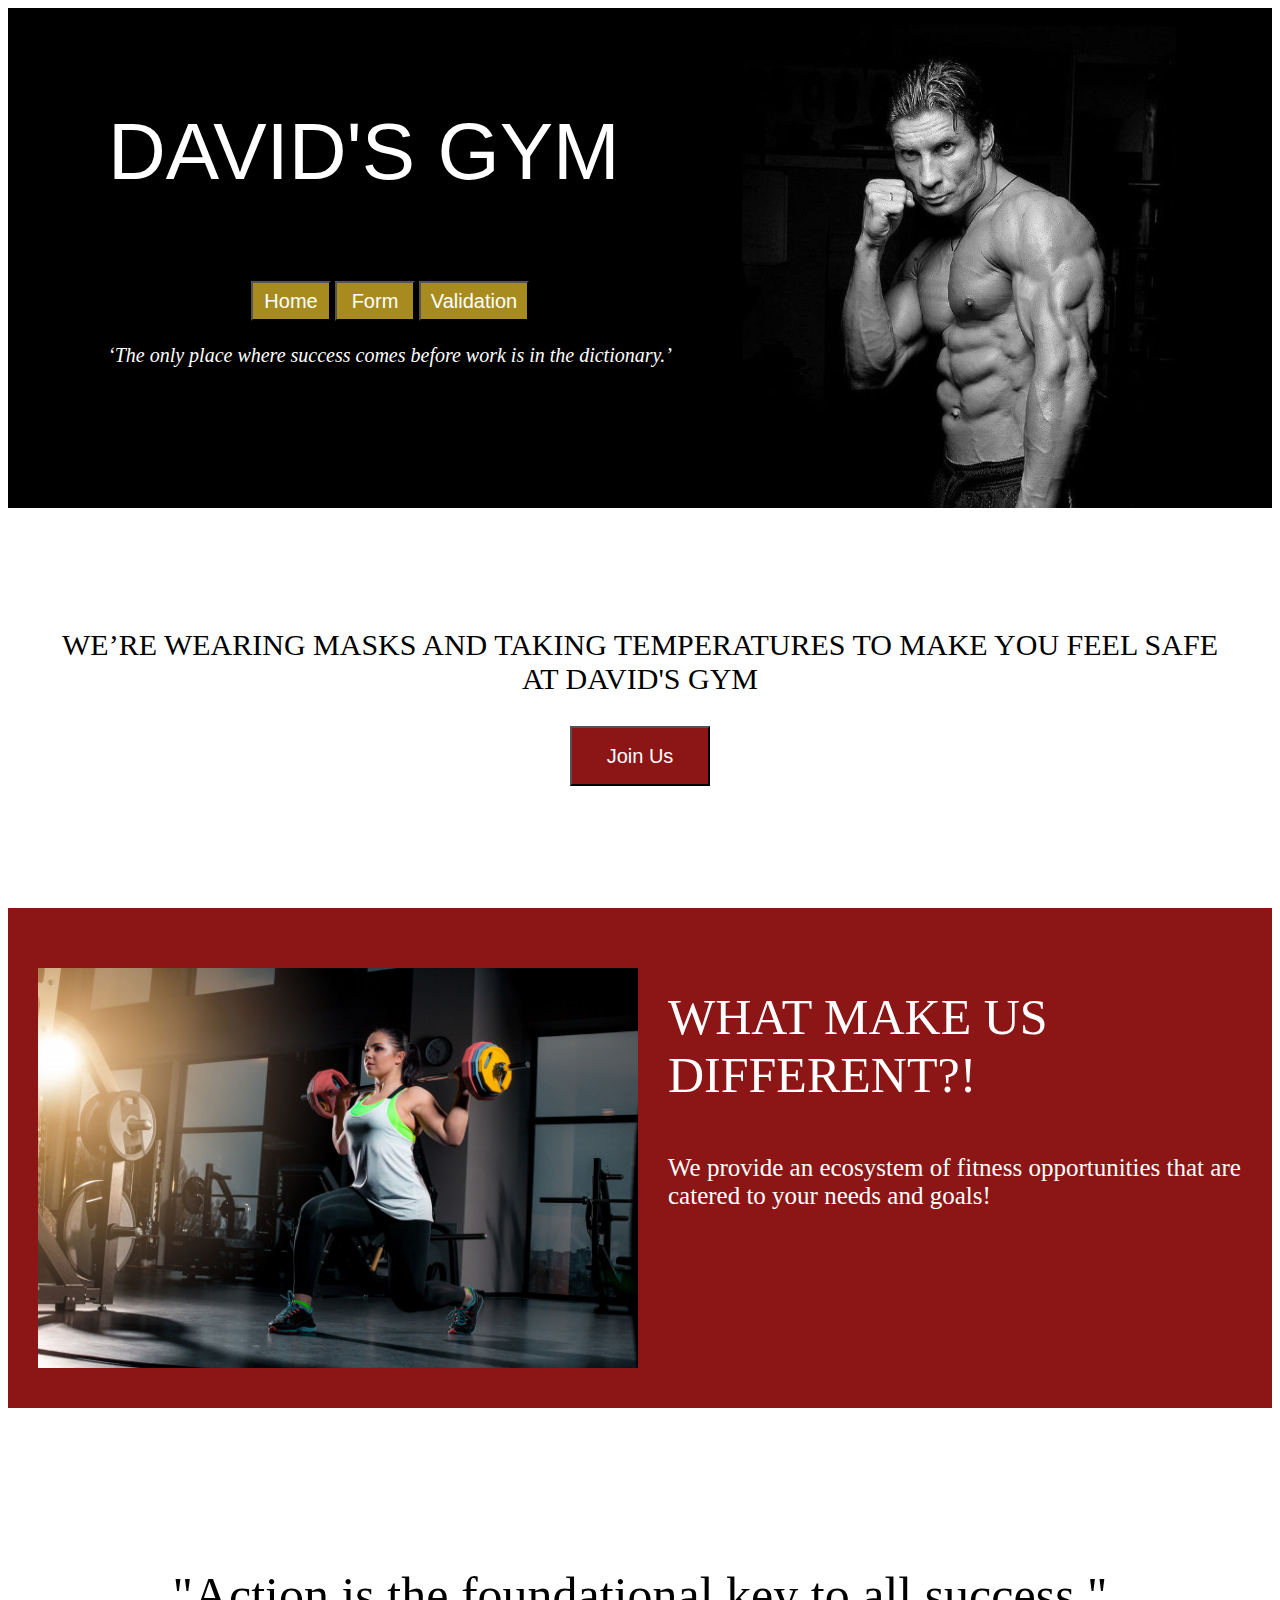
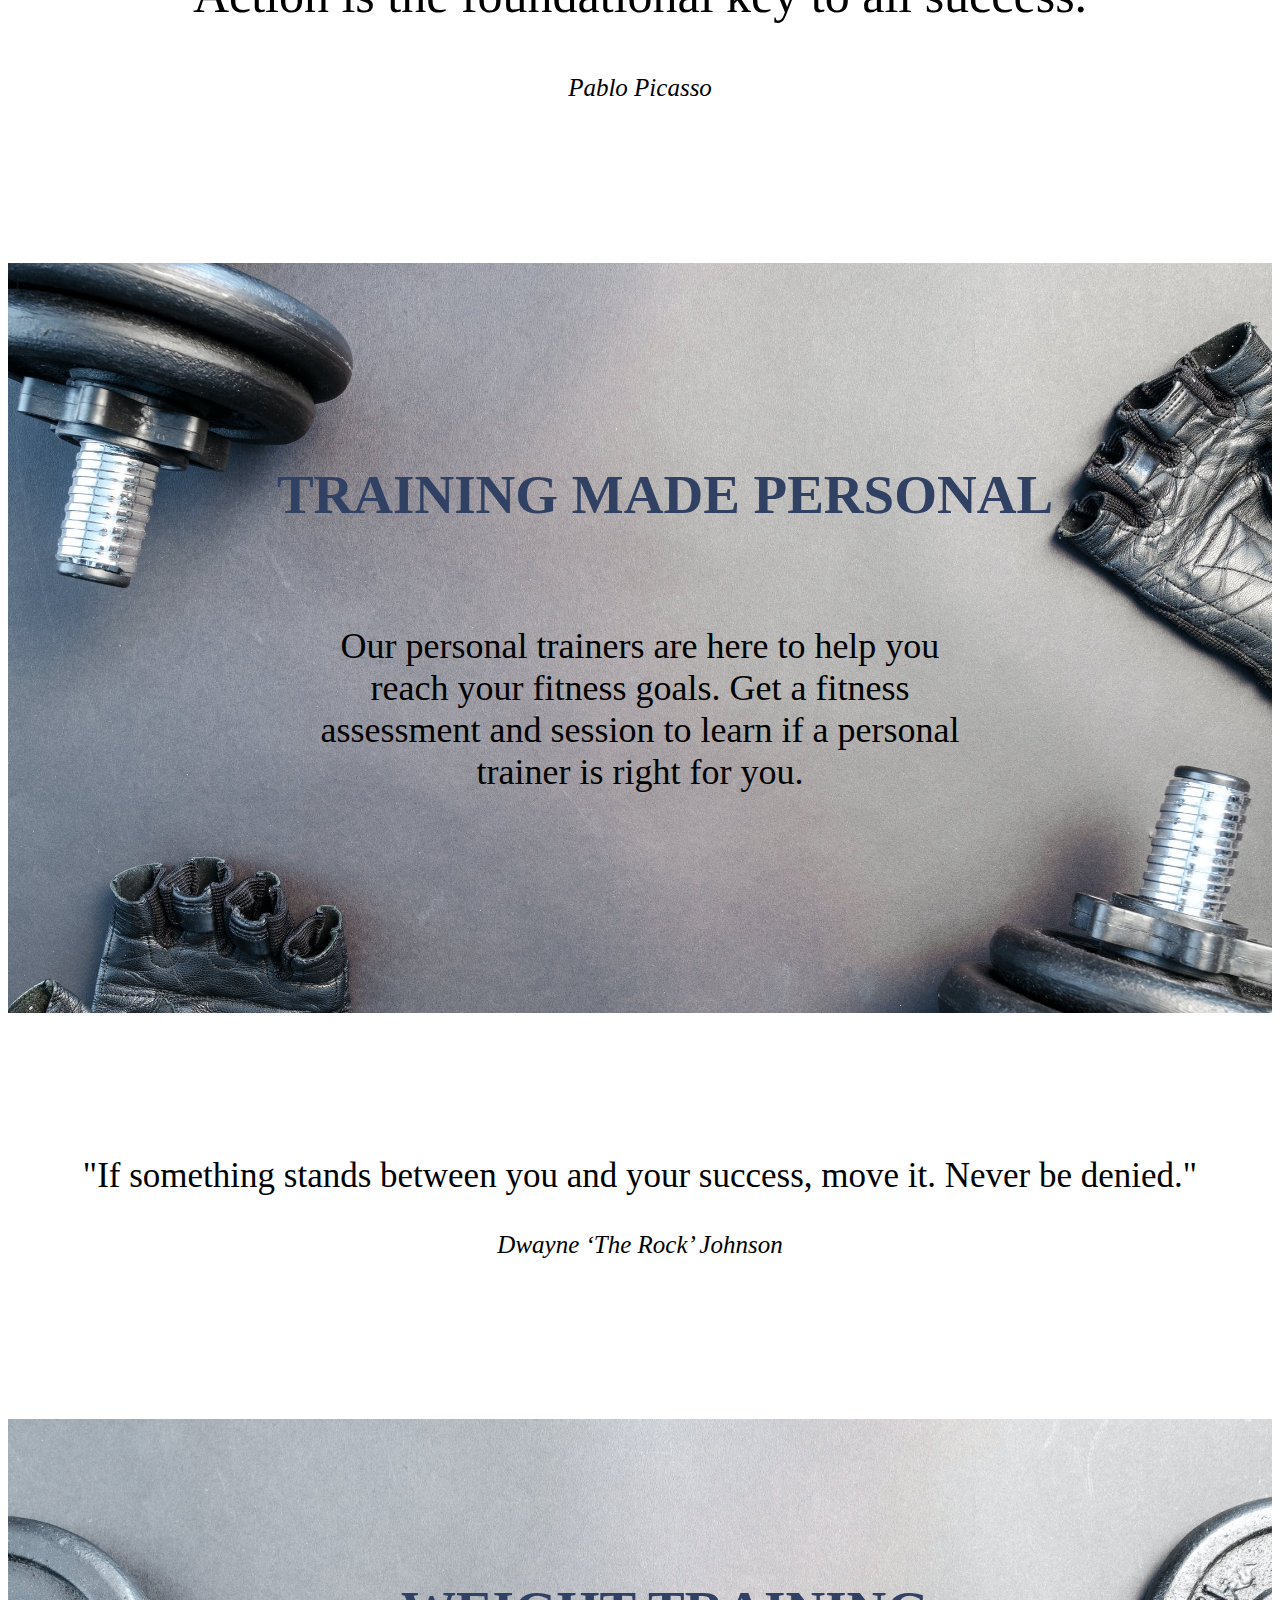
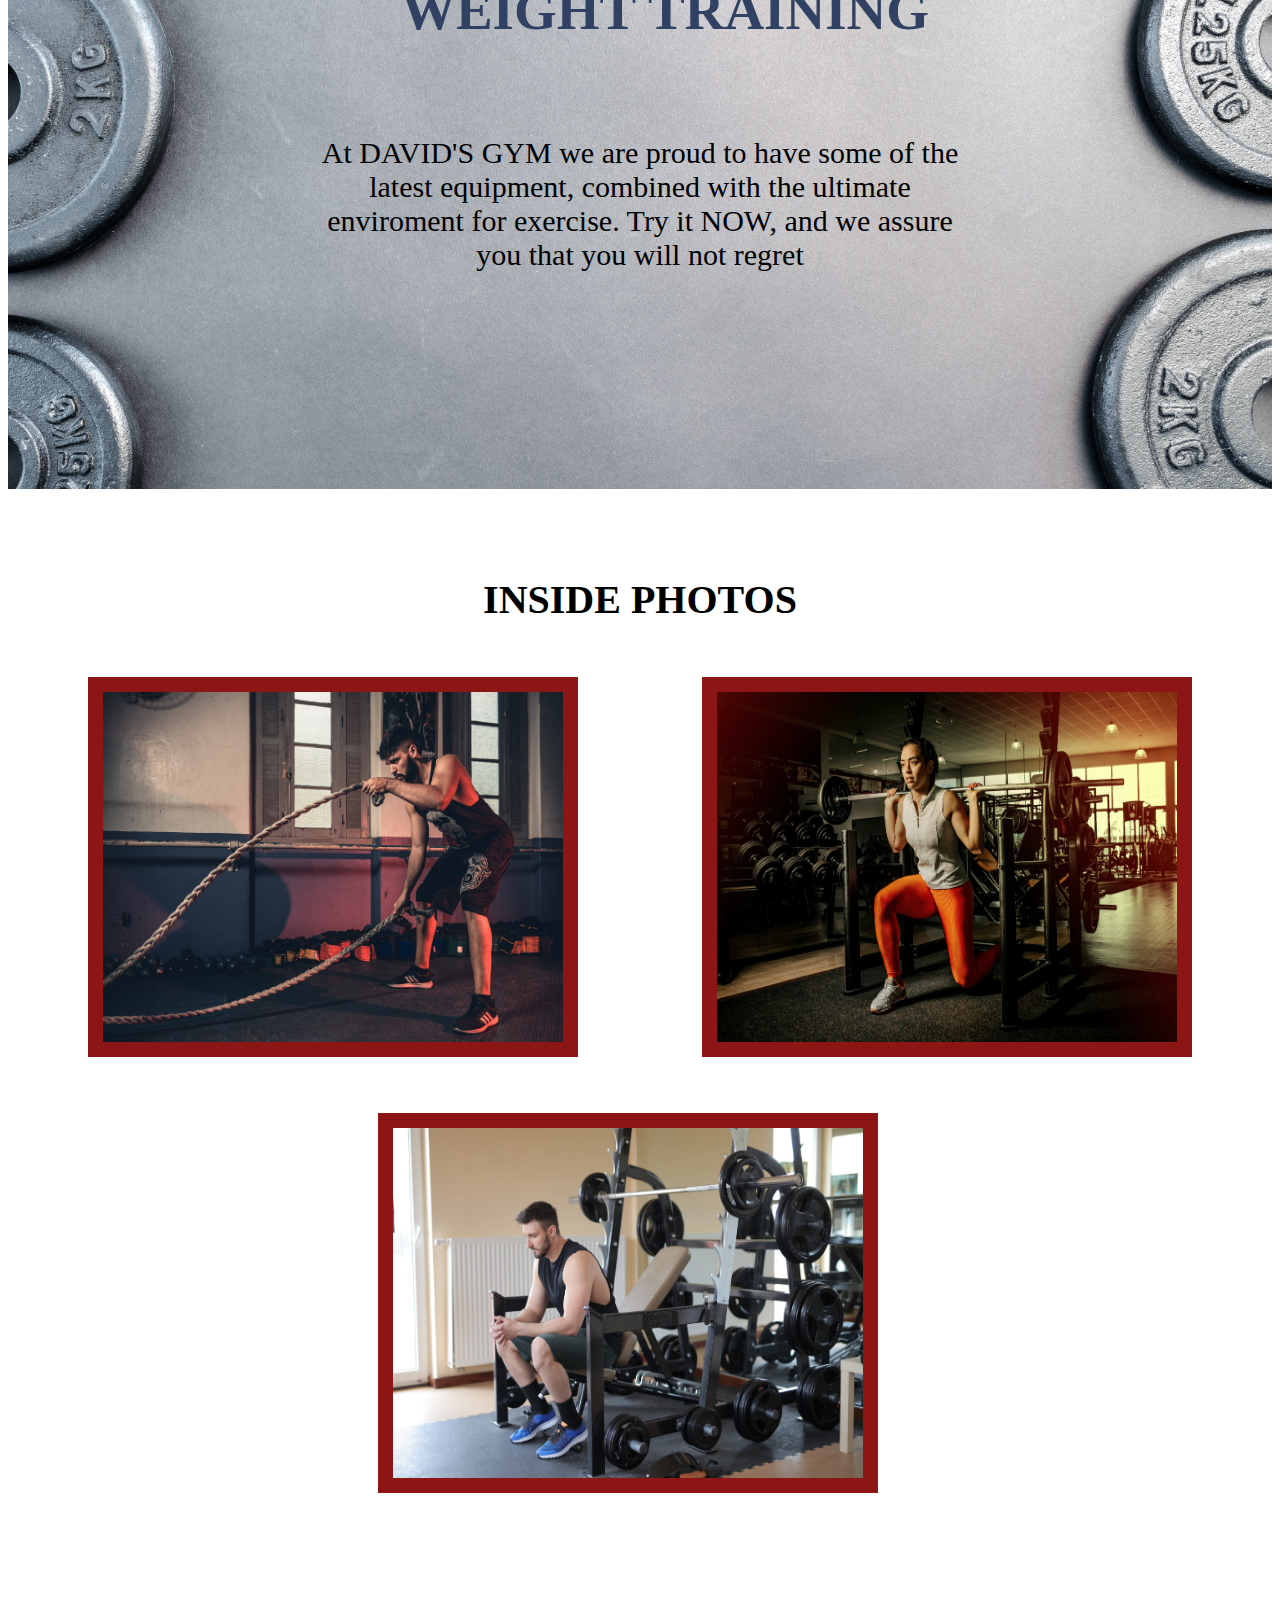
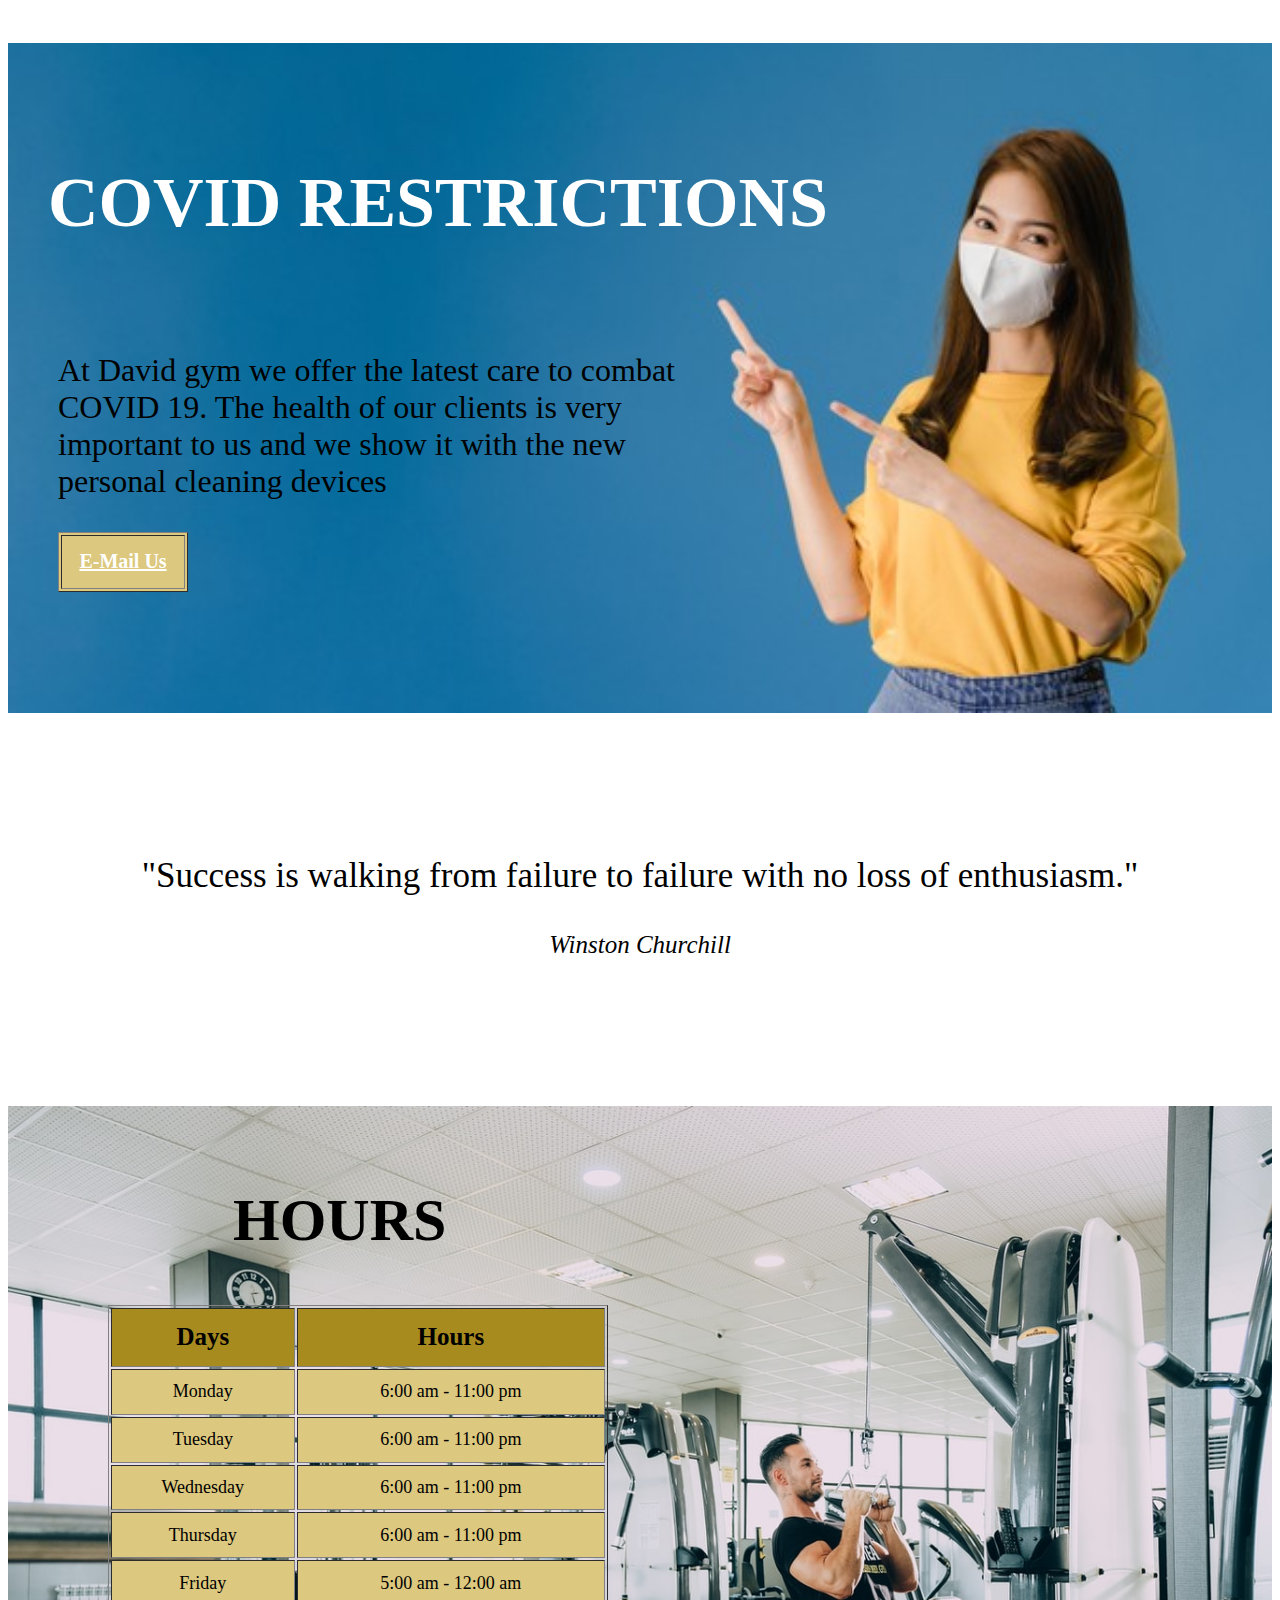
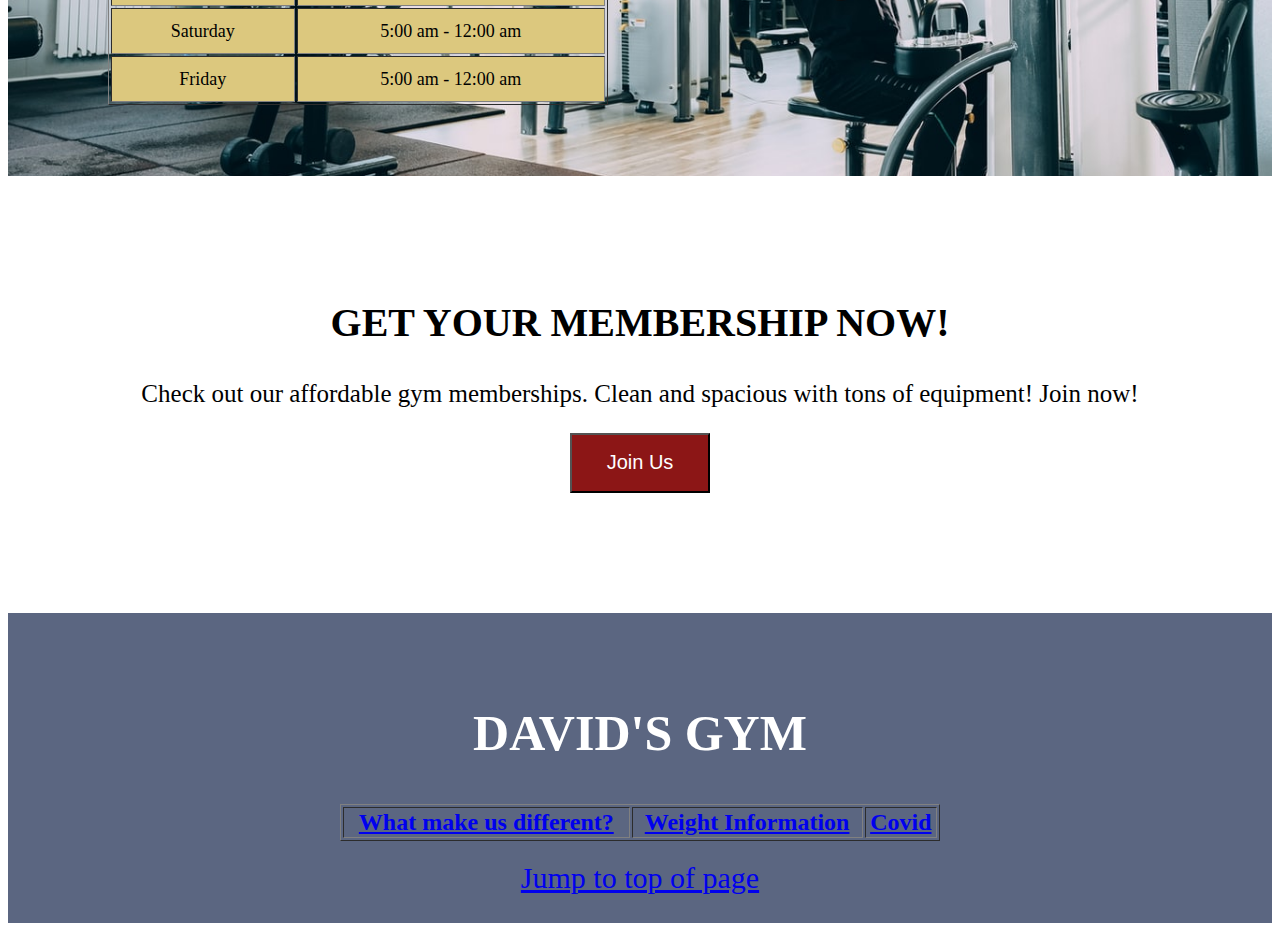
<file: index.html>
<!DOCTYPE html>
<!--David Carhuapoma-->
<!--5/5/2021-->
<html>
<head>
	<title>David's Gym</title>
</head>
<body>
<a id="top"></a>

<!--Start of the CSS Style-->
<style>
body {
    background-color: #FFFFFF;
 }

.banner {
    background-image: url(banner1.jpg);
    height: 500px;
    width: 100%;
    background-position: fixed;
    background-repeat: no-repeat;
    background-size: cover;
    position: relative
    border-radius: 12px;
  }

.imageone {
   background-color: #8C1616;
   height: 500px;
   text-align: right;
  }

.imagetwo {
    background-image: url(imagetwo.jpg);
    height: 750px;
    width: 100%;
    background-repeat: no-repeat;
    background-size: auto;
    background-size: cover;
    background-position: fixed;
}

.imagethree {
    background-image: url(imagethree.jpg);
    height: 670px;
    width: 100%;
    background-repeat: no-repeat;
    background-size: auto;
    background-size: cover;
    background-position: fixed;
}

.imagefour {
    background-image: url(covid.jpg);
    height: 670px;
    width: 100%;
    background-repeat: no-repeat;
    background-size: auto;
    background-size: cover;
    background-position: fixed;
    margin-top: 150px;

}

.hours {
    background-image: url(hours.jpg);
    height: 670px;
    width: 100%;
    background-repeat: no-repeat;
    background-size: auto;
    background-size: cover;
    background-position: fixed;

}
.squareone {
   background-color: #8C1616;
   height: 380px;
   width: 490px;
   float: left;
   margin-left: 80px;
   margin-top: 20px;
}

.squaretwo {
   background-color: #8C1616;
   height: 380px;
   width: 490px;
   float: right;
   margin-right: 80px;
   margin-top: 20px;
}

.squarethree {
   background-color: #8C1616;
   height: 380px;
   width: 500px;
   margin-top: 490px;
   margin-left: 370px;
}

.banner2 {
   background-color:#5B6681;
   height: 310px;
   background-size: cover;
   margin-top:120px;
}

.hours1 {
    padding-left:100px;
}

.email {
    padding-left:50px;	

}

.inside {
    padding-top:50px;
}

<!--End of teh CSS Style-->

</style>


<!--First Banner-->
<div class="banner">
  <div>
    <br/>
    <p style= "font-family:Verdana, sans-serif; color:white; font-size:80px; padding-left: 100px">DAVID'S GYM</p>

    <table border="0" style= "padding-left: 240px">
    <tr>
<!--Button Link to the Home Page-->
    <td style="color:white; font-size:22px">
    <input type="button"  onclick="location.href='index.html'" style="background-color:#A88B1E; color:white; font-size: 20px; height: 40px; width: 80px" value="Home"/><br/>
    </td>

<!--Button Link to the Form Page-->
    <td style="color:white; font-size:22px">
    <input type="button"  onclick="location.href='form.html'"  style="background-color:#A88B1E; color:white; font-size: 20px; height: 40px; width: 80px" value="Form"/><br/>
    </td>

<!--Button Link to the Validation Page-->
    <td style="font-size:22px">
    <input type="button"  onclick="location.href='validation.html'" style="background-color:#A88B1E; color:white; font-size: 20px; height: 40px; width: 110px" value="Validation"/><br/>
    </td>
    </tr>
    </table>
    <i><p style="color:white; font-size:20px; padding-left: 100px">‘The only place where success comes before work is in the dictionary.’</p></i>
  </div>  
</div>


<!--First Phrase-->
<br/>
<br/>
<br/>
<br/>
<br/>
<center>
<p style="font-size:30px; padding-left: 50px; padding-right: 50px">WE’RE WEARING MASKS AND TAKING TEMPERATURES TO MAKE YOU FEEL SAFE AT DAVID'S GYM</p>
<form>
<input type="button"  onclick="location.href='validation.html'" style="background-color:#8C1616; color:white; font-size: 20px; height: 60px; width: 140px" value="Join Us"/>
</form>
</center>
<br/>
<br/>
<br/>
<br/>

<!--Start of the code for the movement of the images-->
     <div class= "imageone">
     <a id="what"></a>
     <div>

<!--Script Start-->
	
	<script>
	var imgArray = new Array(3);
	var index = 0;
function cycle()
	{
	document.banner.src = imgArray[index].src;
	index++;	
 	if (index > 2)
 	{
	index=0;
 	}
 	setTimeout("cycle()",2000);
 	return;
}

function startup()
	{
	imgArray[0] = new Image;
	imgArray[0].src = "gym.gif";
	imgArray[1] = new Image;
 	imgArray[1].src = "gym1.gif";
 	imgArray[2] = new Image;
 	imgArray[2].src = "gym2.gif";
 	cycle();
 	return;
	}
	</script>
	<body onLoad="startup()">
 	<div align="left">
 	<img style="width:600px; height:400px; padding-right:30px; padding-left:30px; padding-top:60px; float:left" name="banner" src="gym.gif">
	<p style="padding-top:80px; color:white; font-size:50px">WHAT MAKE US DIFFERENT?!</p>
	<p style="color:white; font-size:25px">We provide an ecosystem of fitness opportunities that are catered to your needs and goals!</p>
	<br/>
 	</div>
	</div>
	</div>

<!--Second Phrase-->
<br/>
<br/>
<br/>
<br/>
<br/>
<br/>
<center>
<p style="font-size:50px">"Action is the foundational key to all success."</p>
<i><p style="font-size:25px">Pablo Picasso</p></i>
</center>
<br/>
<br/>
<br/>
<br/>
<br/>


<!--Start for the second banner-->
<div class= "imagetwo">
 <div>
	<center>
	<h2 style="padding-top:200px; padding-left:50px; font-size:55px; color:#314164">TRAINING  MADE  PERSONAL</h2>
	<br/>
	<p style="padding-left:300px; padding-right:300px; font-size:36px">Our personal trainers are here to help you reach your fitness goals. Get a fitness assessment and session to learn if a personal trainer is right for you.</p>
	</center>
 </div>
</div>	

<!--Third Phrase-->
<br/>
<br/>
<br/>
<br/>
<br/>
<br/>
<center>
<p style="font-size:35px">"If something stands between you and your success, move it. Never be denied."</p>
<i><p style="font-size:25px"> Dwayne ‘The Rock’ Johnson</p></i>
</center>
<br/>
<br/>
<br/>
<br/>
<br/>

<!--Start for the thirs banner-->
<div class="imagethree">
<a id="weight"></a>
<div>
	<center>
	<h2 style="padding-top:160px; padding-left:50px; font-size:55px; color:#314164">WEIGHT TRAINING</h2>
	<br/>
	<p style="padding-left:300px; padding-right:300px; font-size:30px">At DAVID'S GYM we are proud to have some of the latest equipment, combined with the ultimate enviroment for exercise. Try it NOW, 
and we assure you that you will not regret</p>
	</center>
</div>
</div>

<br/>
<br/>
<br/>

<!--Inside pictures of the gym-->
<center>
<h2 style="font-size:40px">INSIDE PHOTOS</h2>
</center>

<div class="squareone">
<img src="inside.jpg" alt="gym image" width="460px" height="350px" style="padding-top:15px; padding-left:15px"> <!--All pictures are from FREEPIK(No copyright pictures)-->
</div>

<div class="squaretwo">
<img src="inside1.jpg" alt="gym image" width="460px" height="350px" style="padding-top:15px; padding-left:15px"> <!--All pictures are from FREEPIK(No copyright pictures)-->
</div>

<div class="squarethree">
<img src="inside2.jpg" alt="gym image" width="470px" height="350px" style="padding-top:15px; padding-left:15px"> <!--All pictures are from FREEPIK(No copyright pictures)-->
</div>


<!--Start of the fourth banner-->
<div class= "imagefour">
<a id="covid"></a>
 <div>
	
	<h2 style="padding-top:120px; padding-left:40px; font-size:70px; color:white">COVID  RESTRICTIONS</h2>
	<br/>
	<p style="padding-left:50px; padding-right:540px; font-size:32px">At David gym we offer the latest care to combat COVID 19. The health of our clients is very important to us and we show it with the new personal cleaning devices</p>
	
	<div class="email">
	<table style="height:60px; width:130px; text-align:center; background-color:#DCC87E" border="1">
	<th>
	<a style="color:white; font-size:20px" href="mailto:Davidgym@Mail.com">E-Mail Us</a>
	</th>
	</table>
	</div>
 </div>
</div>	

<!--Fourth Phrase-->
<br/>
<br/>
<br/>
<br/>
<br/>
<br/>
<center>
<p style="font-size:35px">"Success is walking from failure to failure with no loss of enthusiasm."</p>
<i><p style="font-size:25px"> Winston Churchill</p></i>
</center>
<br/>
<br/>
<br/>
<br/>

<!--Start of the schedule banner-->
<div class="hours">
<h2 style="font-size:60px; padding-top:80px; padding-left:225px">HOURS</h2>
<div class="hours1">

<table style="text-align:center; height:400px; width:500px" border="1">
<tr>
<th style="background-color:#A88B1E; font-size:25px">Days</th>
<th style="background-color:#A88B1E; font-size:25px">Hours</th>
</tr>

<tr>
<td style="background-color:#DCC87E; font-size:18px">Monday</td>
<td style="background-color:#DCC87E; font-size:18px">6:00 am - 11:00 pm</td>
</tr>

<tr>
<td style="background-color:#DCC87E; font-size:18px">Tuesday</td>
<td style="background-color:#DCC87E; font-size:18px">6:00 am - 11:00 pm</td>
</tr>

<tr>
<td style="background-color:#DCC87E; font-size:18px">Wednesday</td>
<td style="background-color:#DCC87E; font-size:18px">6:00 am - 11:00 pm</td>
</tr>

<tr>
<td style="background-color:#DCC87E; font-size:18px">Thursday</td>
<td style="background-color:#DCC87E; font-size:18px">6:00 am - 11:00 pm</td>
</tr>

<tr>
<td style="background-color:#DCC87E; font-size:18px">Friday</td>
<td style="background-color:#DCC87E; font-size:18px">5:00 am - 12:00 am</td>
</tr>

<tr>
<td style="background-color:#DCC87E; font-size:18px">Saturday</td>
<td style="background-color:#DCC87E; font-size:18px">5:00 am - 12:00 am</td>
</tr>

<tr>
<td style="background-color:#DCC87E; font-size:18px">Friday</td>
<td style="background-color:#DCC87E; font-size:18px">5:00 am - 12:00 am</td>
</tr>
</table>
</div>
</div>

<center>
<h2 style="padding-top:90px; font-size:40px">GET YOUR MEMBERSHIP NOW!</h2>
<p style="font-size:25px">Check out our affordable gym memberships. Clean and spacious with tons of equipment! Join now!<p>
<input type="button"  onclick="location.href='validation.html'" style="background-color:#8C1616; color:white; font-size: 20px; height: 60px; width: 140px" value="Join Us"/>
</center>

<!--The last banner with inside links-->
<div class="banner2">
<div class="inside">
<center>
<h2 style="font-size:50px; color:white">DAVID'S GYM<h2>

<table style="width:600px; text-align:center" border="1">
<tr>
<td>
<a href="#what">What make us different?</a>
</td>

<td>
<a href="#weight">Weight Information</a>
</td>

<td>
<a href="#covid">Covid</a>
</td>
</table>
</div>
</center>
<center>
<a style="font-size:30px" href="#top">Jump to top of page</a>
</center>
</div>

</body>
</html>
</file>
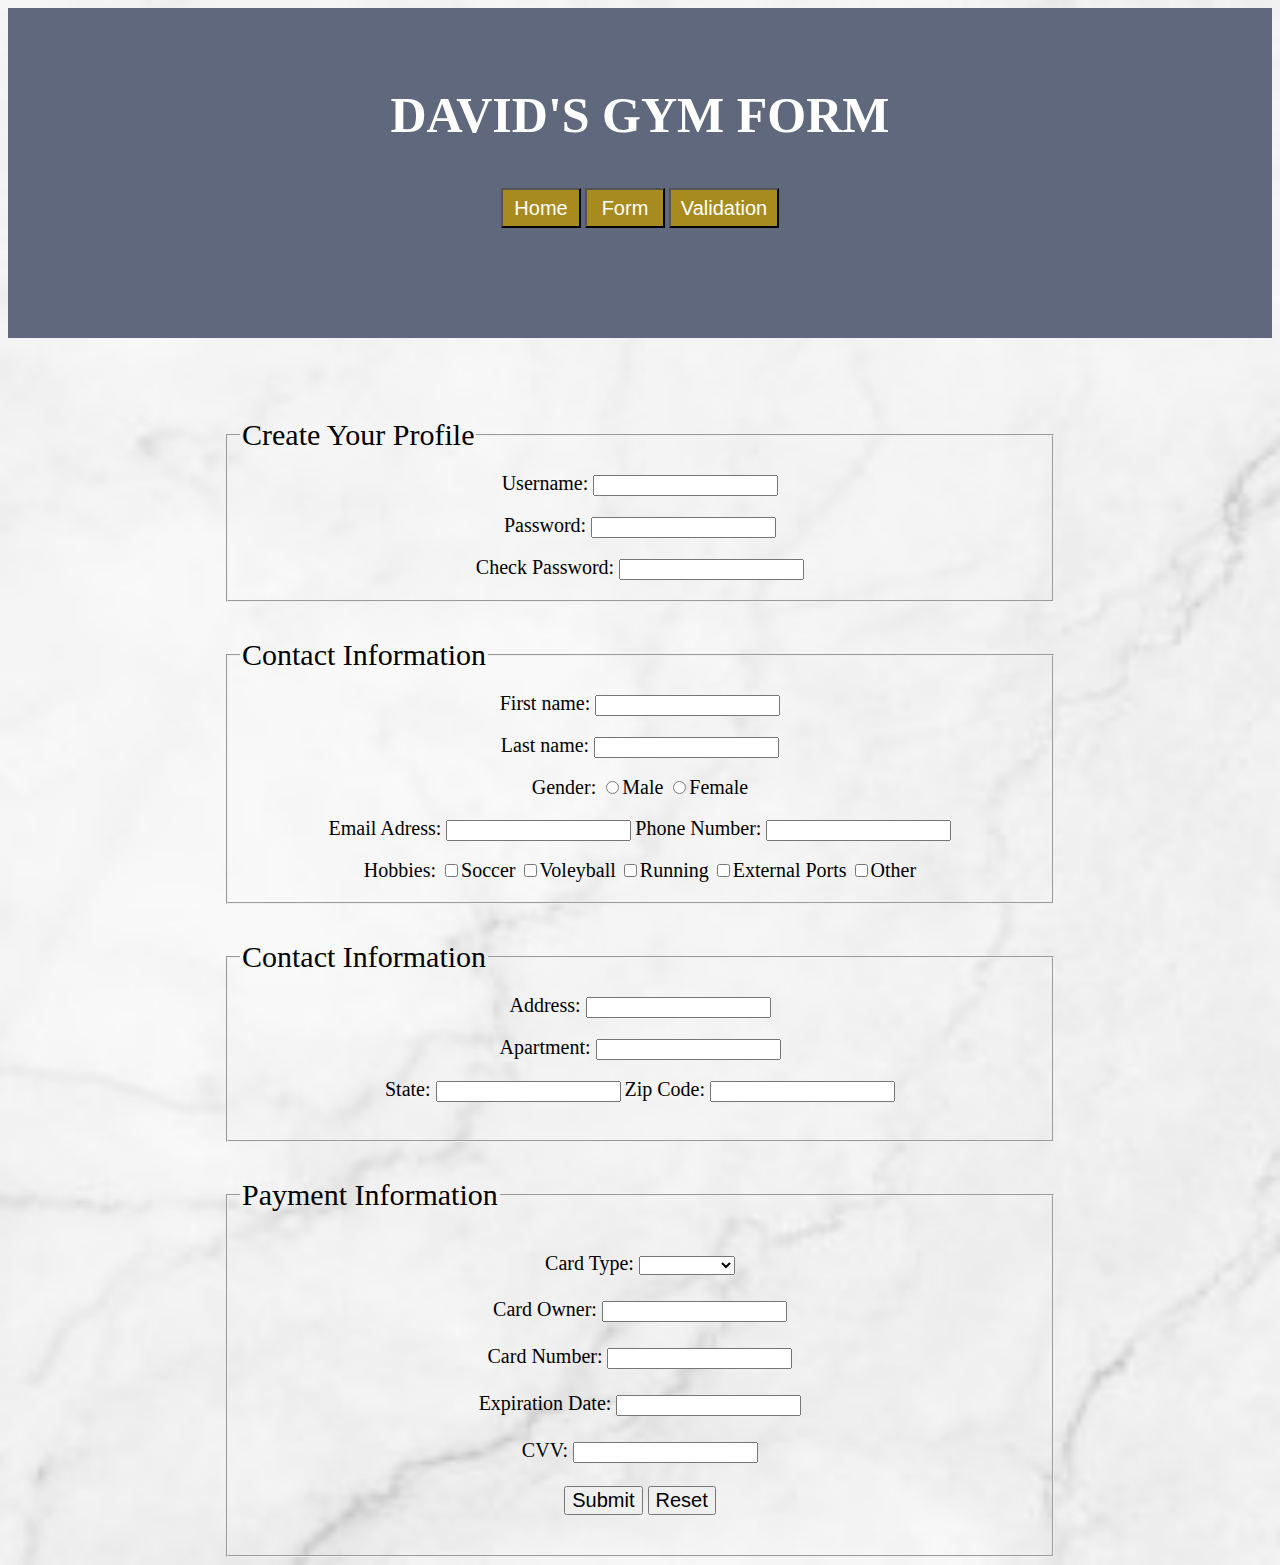
<file: form.html>
<!DOCTYPE html>
<!--David Carhuapoma-->
<!--5/19/2021-->
<html>
<head>
	<title>Gym Form</title>
</head>
<body>
<!--Start of the CSS Style-->
<style>
body {
    background-image: url(formback.jpg);
    background-repeat: no-repeat;
    background-size: cover;
 }

.banner {
    height:330px;
    background-color:#5F687C;
    width:100%;
    background-repeat: no-repeat;
    background-size: cover;
 }

</style>

<!--First banner code-->
<div class="banner">
<div>
<center>
<br/>
<br/>
<h2 style="font-size:50px; color:white">DAVID'S GYM FORM</h2>
<table border="0">
    <tr>
<!--Button Link to the Home Page-->
    <td style="color:white; font-size:22px">
    <input type="button"  onclick="location.href='index.html'" style="background-color:#A88B1E; color:white; font-size: 20px; height: 40px; width: 80px" value="Home"/><br/>
    </td>

<!--Button Link to the Form Page-->
    <td style="color:white; font-size:22px">
    <input type="button"  onclick="location.href='form.html'"  style="background-color:#A88B1E; color:white; font-size: 20px; height: 40px; width: 80px" value="Form"/><br/>
    </td>

<!--Button Link to the Validation Page-->
    <td style="font-size:22px">
    <input type="button"  onclick="location.href='validation.html'" style="background-color:#A88B1E; color:white; font-size: 20px; height: 40px; width: 110px" value="Validation"/><br/>
    </td>
    </tr>
    </table>
</div>
</div>

<!--Start of the form without the validation-->
<form style="padding-top:80px" name="Myform" onSubmit="return validation();">
<center>
<!--First Fieldest code-->
	<fieldset style="width:800px; padding-top:20px; padding-bottom:20px">
	<legend style="font-size:30px">Create Your Profile</legend>
	<label style="font-size:20px">Username: <input type="text" name="username"></label>
	<br/>
	<br/>
	<label style="font-size:20px">Password: <input type="password" name="password"></label>
	<br/>
	<br/>
	<label style="font-size:20px">Check Password: <input type="password" name="checkpassword"></label>
	</center>
	</fieldset>
	<br/>
	<br/>
<center>
<!--Second Fieldest code-->
	<fieldset style="width:800px; padding-top:20px; padding-bottom:20px">
	<legend style="font-size:30px">Contact Information</legend>
	<label style="font-size:20px">First name: <input type="text" name="Firstname"></label>
	<br/>
	<br/>
	<label style="font-size:20px">Last name: <input type="text" name="Lastname"></label>
	<br/>
	<br/>
	<label style="font-size:20px">Gender: <input type="radio" name="gender" value="male">Male</label><label style="font-size:20px">
	<input type="radio" name="gender" value="Female">Female</label></label>
	<br/>
	<br/>
	<label style="font-size:20px">Email Adress: <input type="email" name="email"></label>
	<label style="font-size:20px">Phone Number: <input type="text" name="phone"></label>
	<br/>
	<br/>
	<label style="font-size:20px">Hobbies: <input type="checkbox" name="hobby" >Soccer</label>
	<label style="font-size:20px"><input type="checkbox" name="hobby" >Voleyball</label>
	<label style="font-size:20px"><input type="checkbox" name="hobby" >Running</label>
	<label style="font-size:20px"><input type="checkbox" name="hobby" >External Ports</label>
	<label style="font-size:20px"><input type="checkbox" name="hobby" >Other</label>	
	</fieldset>
	<br/>
	<br/>

<!--Third Fieldest code-->
        <fieldset style="width:800px; padding-top:20px; padding-bottom:20px">
	<legend style="font-size:30px">Contact Information</legend>
	<label style="font-size:20px">Address: <input type="text" name="Address"></label>
	<br/>
	<br/>
	<label style="font-size:20px">Apartment: <input type="text" name="Apartment"></label>
	<br/>
	<br/>
	<label style="font-size:20px">State: <input type="text" name="State" ></label>
	<label style="font-size:20px">Zip Code: <input type="text" name="Zip" ></label>
	<br/>
	<br/>
	</fieldset>
	<br/>
	<br/>

<!--Fourth Fieldest code-->
	<fieldset style="width:800px; padding-top:20px; padding-bottom:20px">
	<legend style="font-size:30px">Payment Information</legend>
	<p style="font-size:20px"> Card Type:
	<select name="cardtype">
        <option value=" "></option>
	<option value="visa">Visa</option>
	<option value="master">Master Card</option>
	<option value="Paypal">PayPal</option>
	<option value="OTHER">Other</option>
	</select>
	<br/>
	<br/>
	<label style="font-size:20px">Card Owner: <input type="text" name="cardowner"></label>
	<br/>
	<br/>
	<label style="font-size:20px">Card Number: <input type="text" name="cardnum"></label>
        <br/>
	<br/>
	<label style="font-size:20px">Expiration Date: <input type="text" name="expdate"></label>
        <br/>
	<br/>
	<label style="font-size:20px">CVV: <input type="password" name="cvv"></label>
	<br/>
	<br/>
	<input style="font-size:20px;" type="submit" value="Submit"/>
	<input style="font-size:20px" type="reset" value="Reset" onClick="reset()"/>
	</fieldset>
</form>
</body>
</html>
</file>
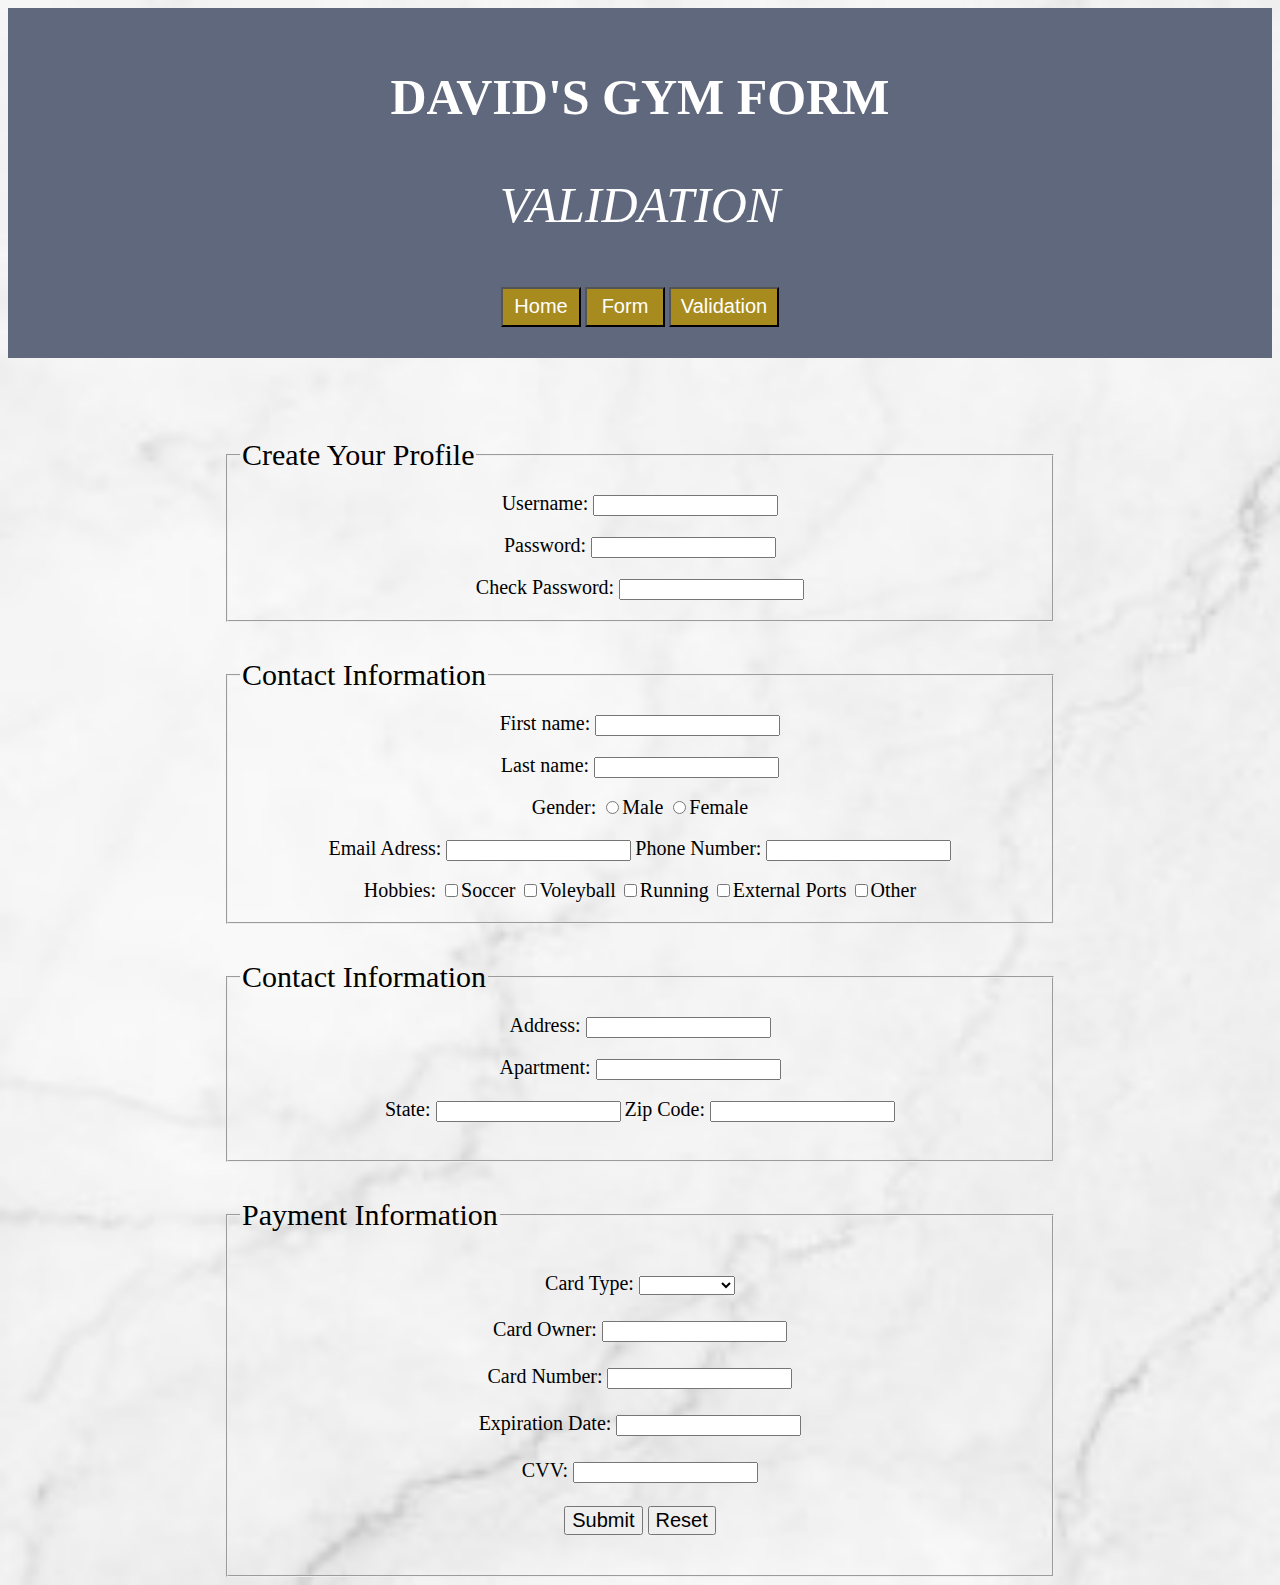
<file: validation.html>
<!DOCTYPE html>
<!--David Carhuapoma-->
<!--5/19/2021-->
<html>
<head>
	<title>Gym Form</title>
</head>

<!--Start of the validation-->
<script>
function reset()
{
document.Myform.username.value = "";
document.Myform.password.value = "";
document.Myform.checkpassword.value = "";
document.Myform.Firstname.value = "";
document.Myform.Lastname.value = "";
document.Myform.email.value = "";
document.Myform.phone.value = "";
document.Myform.Address.value = "";
document.Myform.Apartment.value = "";
document.Myform.State.value = "";
document.Myform.Zip.value = "";
document.Myform.cardowner.value = "";
document.Myform.cardnum.value = "";
document.Myform.expdate.value = "";
document.Myform.cvv.value = "";

document.Myform.gender[0].checked = false;
document.Myform.gender[1].checked = false;

document.Myform.hobby[0].checked = false;
document.Myform.hobby[1].checked = false;
document.Myform.hobby[2].checked = false;
document.Myform.hobby[3].checked = false;
document.Myform.hobby[4].checked = false;

document.Myform.cardtype.selectedIndex = 0;
}

function validation() 
{

//Username Validation
var a = document.Myform.username.value;

if (a == "")
{
alert("Please Enter Your Username");
document.Myform.username.focus();
return false;
}

if(!isNaN(a))
{
alert("Your Username can't contain only numbers");
document.Myform.username.focus();
return false;
}

if ((a.length<5) || (a.length>15))
{
alert("Your Username must be 5 to 15 characters");
document.Myform.username.focus();
return false;
}


//Password Validation
var b = document.Myform.password.value;
if (b == "")
{
alert("Please enter your Password");
document.Myform.password.focus();
return false;
}

if ((b.length < 6) || (b.length > 15))
{
alert("Your Password must be 6 to 15 characters");
document.Myform.password.focus();
return false;
}


//Check Password Validation
var c = document.Myform.checkpassword.value;
if (c == "")
{
alert("Please complete the 'Check Password' field.")
document.Myform.checkpassword.focus();
return false;
}

if(c != b)
{
alert("Your passwords do not match, try again!.");
document.Myform.checkpassword.focus();
return false;
}


//First Name Validation
var d = document.Myform.Firstname.value;

if (d == "")
{
alert("Please enter your First Name");
document.Myform.Firstname.focus();
return false;
}

if(!isNaN(d))
{
alert("Your name can only contain letters");
document.Myform.Firstname.focus();
return false;
}

if(d.indexOf(" ") != -1)
{
alert("Your First Name can't contain any spaces");
document.Myform.Firstname.focus();
return false;
}

if(d.indexOf(".") != -1)
{
alert("Your First Name can't contain any dot");
document.Myform.Firstname.focus();
return false;
}

if(d.indexOf(",") != -1)
{
alert("Your First Name can't contain any coma");
document.Myform.Firstname.focus();
return false;
}


//Last name Validation
var e = document.Myform.Lastname.value;

if (e == "")
{
alert("Please enter your Last Name");
document.Myform.Lastname.focus();
return false;
}

if(!isNaN(e))
{
alert("Your Last Name can only contain letters");
document.Myform.Lastname.focus();
return false;
}

if(e.indexOf(" ") != -1)
{
alert("Your Last Name can't contain any spaces");
document.Myform.Lastname.focus();
return false;
}

if(e.indexOf(".") != -1)
{
alert("Your Last Name can't contain any dot");
document.Myform.Lastname.focus();
return false;
}

if(e.indexOf(",") != -1)
{
alert("Your Last Name can't contain any coma");
document.Myform.Lastname.focus();
return false;
}

//Gender Validation
if ( ( document.Myform.gender[0].checked == false ) && ( document.Myform.gender[1].checked == false ) )
{
alert ("Please choose your gender: Male or Female");
document.Myform.gender[0].focus();		
return false;
}


//Email Address Validation
var f = document.Myform.email.value;

if (f == "")
{
alert("Please enter you Email");
document.Myform.email.focus();		
return false;
}

if (f.indexOf("@",0) == -1) 
{
alert("Your Email must contain the following characters: '@' and '.' for it to be valid.");
document.Myform.email.focus();		
return false;
}

if (f.indexOf(".",0) == -1) 
{
alert("Your Email must contain the following characters: '@' and '.' for it to be valid.");
document.Myform.email.focus();		
return false;
}


//Phone Number Validation
var g = document.Myform.phone.value;

if (g == "") 
{
alert("Please enter you Phone Number");
document.Myform.phone.focus();		
return false;
}

if(isNaN(g))
{
alert("Enter the valid Phone Number(Like : '044-420-4669')");
document.Myform.phone.focus();
return false;
}

if(g.length != 10)
{
alert("Your phone number has to be 10 digists");
document.Myform.phone.focus();
return false;
}


//Checkbox Validation
if (( document.Myform.hobby[0].checked == false) && ( document.Myform.hobby[1].checked == false) && ( Myform.hobby[2].checked == false) && ( Myform.hobby[3].checked == false) && ( Myform.hobby[4].checked == false))
{
alert("Please select at least one hobby");
document.Myform.hobby[0].focus();
return false;
}

//Address Validation
var h = document.Myform.Address.value;

if (h == "")
{
alert("Please enter your Address")
document.Myform.Address.focus();
return false;
}

//Apartment Validation
var i = document.Myform.Apartment.value;

if (i == "")
{
alert("Please enter your apartment");
document.Myform.Apartment.focus();
return false;
}

//State Validation
var j = document.Myform.State.value;

if(j == "")
{
alert("Please enter your State");
document.Myform.State.focus();
return false;
}

if(j.length != 2)
{
alert("Please provide state abbreviation (2 digits)");
document.Myform.State.focus();
return false;
}

if(!isNaN(j))
{
alert("This field can not contain numbers, please enter only 2 caracthers");
document.Myform.State.focus();
return false;
}

//Zip Code Validation

var k = document.Myform.Zip.value;

if (k == "")
{
alert("Please provide your zip code");
document.Myform.Zip.focus();
return false;
}

if(isNaN(k))
{
alert("Your Zip code must contain only 5 digists");
document.Myform.Zip.focus();
return false;
}

if(k.length != 5)
{
alert("Your Zip code must contain only 5 digists");
document.Myform.Zip.focus();
return false;
}

if ( document.Myform.cardtype.selectedIndex == 0 )
	{
		alert ("Please select your payment method");
		document.Myform.cardtype.focus();
		return false;
	}

//Card Owner Validation

var l = document.Myform.cardowner.value;

if( l == "" )
{
alert("Please provide the Name of the card holder");
document.Myform.cardowner.focus();
return false;
}

if (l.indexOf(" ",0) == -1) 
{
alert("Please provide a valid Card Name Holder");
document.Myform.cardowner.focus();		
return false;
}


//Card Number Validation
var m = document.Myform.cardnum.value;

if ( m == "" )
{
alert("Please provide your card number");
document.Myform.cardnum.focus();		
return false;
}

if (m.length != 16)
{
alert("Your card number must contain 16 digists");
document.Myform.cardnum.focus();		
return false;
}

if(isNaN(m))
{
alert("Enter a valid card number");
document.Myform.cardnum.focus();
return false;
}




//Expiration Date validation

var n = document.Myform.expdate.value;

if ( n == "" )
{
alert("Pleave provide the expiration date");
document.Myform.expdate.focus();		
return false;
}

if (n.length != 5)
{
alert("Please provide a valid expiration date. Example: '07/23'");
document.Myform.expdate.focus();		
return false;
}

if (n.indexOf("/",0) == -1) 
{
alert("Please provide a valid expiration date. Example: '07/23'");
document.Myform.expdate.focus();		
return false;
}

//CVV Validation

var o = document.Myform.cvv.value;

if( o == "" )
{
alert("Please provide your CVV");
document.Myform.cvv.focus();		
return false;
}

if(o.length != 3)
{
alert("Please provide a valid CVV. Example: '345' ");
document.Myform.cvv.focus();		
return false;
}

if(isNaN(o))
{
alert("Please provide a valid CVV, only numbers");
document.Myform.cvv.focus();
return false;
}

alert("Well Done!! Your form has been submitted")

return true;
}

</script>

<body>
<style>
body {
    background-image: url(formback.jpg);
    background-repeat: no-repeat;
    background-size: cover;
 }

.banner {
    height:350px;
    background-color:#5F687C;
    width:100%;
    background-repeat: no-repeat;
    background-size: cover;
 }

</style>

<div class="banner">
<div>
<center>
<br/>

<h2 style="font-size:50px; color:white">DAVID'S GYM FORM</h2>
<i><p style="font-size:50px; color:white">VALIDATION</p></i>
<table border="0">
    <tr>
    <td style="color:white; font-size:22px">
    <input type="button"  onclick="location.href='index.html'" style="background-color:#A88B1E; color:white; font-size: 20px; height: 40px; width: 80px" value="Home"/><br/>
    </td>

    <td style="color:white; font-size:22px">
    <input type="button"  onclick="location.href='form.html'"  style="background-color:#A88B1E; color:white; font-size: 20px; height: 40px; width: 80px" value="Form"/><br/>
    </td>

    <td style="font-size:22px">
    <input type="button"  onclick="location.href='validation.html'" style="background-color:#A88B1E; color:white; font-size: 20px; height: 40px; width: 110px" value="Validation"/><br/>
    </td>
    </tr>
    </table>
</div>
</div>

<form style="padding-top:80px" name="Myform" onSubmit="return validation();">
<center>
<!--First Fieldest code-->
	<fieldset style="width:800px; padding-top:20px; padding-bottom:20px">
	<legend style="font-size:30px">Create Your Profile</legend>
	<label style="font-size:20px">Username: <input type="text" name="username"></label>
	<br/>
	<br/>
	<label style="font-size:20px">Password: <input type="password" name="password"></label>
	<br/>
	<br/>
	<label style="font-size:20px">Check Password: <input type="password" name="checkpassword"></label>
	</center>
	</fieldset>
	<br/>
	<br/>
<center>
<!--Second Fieldest code-->
	<fieldset style="width:800px; padding-top:20px; padding-bottom:20px">
	<legend style="font-size:30px">Contact Information</legend>
	<label style="font-size:20px">First name: <input type="text" name="Firstname"></label>
	<br/>
	<br/>
	<label style="font-size:20px">Last name: <input type="text" name="Lastname"></label>
	<br/>
	<br/>
	<label style="font-size:20px">Gender: <input type="radio" name="gender" value="male">Male</label><label style="font-size:20px">
	<input type="radio" name="gender" value="Female">Female</label></label>
	<br/>
	<br/>
	<label style="font-size:20px">Email Adress: <input type="email" name="email"></label>
	<label style="font-size:20px">Phone Number: <input type="text" name="phone"></label>
	<br/>
	<br/>
	<label style="font-size:20px">Hobbies: <input type="checkbox" name="hobby" >Soccer</label>
	<label style="font-size:20px"><input type="checkbox" name="hobby" >Voleyball</label>
	<label style="font-size:20px"><input type="checkbox" name="hobby" >Running</label>
	<label style="font-size:20px"><input type="checkbox" name="hobby" >External Ports</label>
	<label style="font-size:20px"><input type="checkbox" name="hobby" >Other</label>	
	</fieldset>
	<br/>
	<br/>
<!--Third Fieldest code-->
        <fieldset style="width:800px; padding-top:20px; padding-bottom:20px">
	<legend style="font-size:30px">Contact Information</legend>
	<label style="font-size:20px">Address: <input type="text" name="Address"></label>
	<br/>
	<br/>
	<label style="font-size:20px">Apartment: <input type="text" name="Apartment"></label>
	<br/>
	<br/>
	<label style="font-size:20px">State: <input type="text" name="State" ></label>
	<label style="font-size:20px">Zip Code: <input type="text" name="Zip" ></label>
	<br/>
	<br/>
	</fieldset>
	<br/>
	<br/>

<!--Fourth Fieldest code-->
	<fieldset style="width:800px; padding-top:20px; padding-bottom:20px">
	<legend style="font-size:30px">Payment Information</legend>
	<p style="font-size:20px"> Card Type:
	<select name="cardtype">
        <option value=" "></option>
	<option value="visa">Visa</option>
	<option value="master">Master Card</option>
	<option value="Paypal">PayPal</option>
	<option value="OTHER">Other</option>
	</select>
	<br/>
	<br/>
	<label style="font-size:20px">Card Owner: <input type="text" name="cardowner"></label>
	<br/>
	<br/>
	<label style="font-size:20px">Card Number: <input type="text" name="cardnum"></label>
        <br/>
	<br/>
	<label style="font-size:20px">Expiration Date: <input type="text" name="expdate"></label>
        <br/>
	<br/>
	<label style="font-size:20px">CVV: <input type="password" name="cvv"></label>
	<br/>
	<br/>
	<input style="font-size:20px;" type="submit" value="Submit"/>
	<input style="font-size:20px" type="reset" value="Reset" onClick="reset()"/>
	</fieldset>


	

</form>
</body>
</html>
</file>
